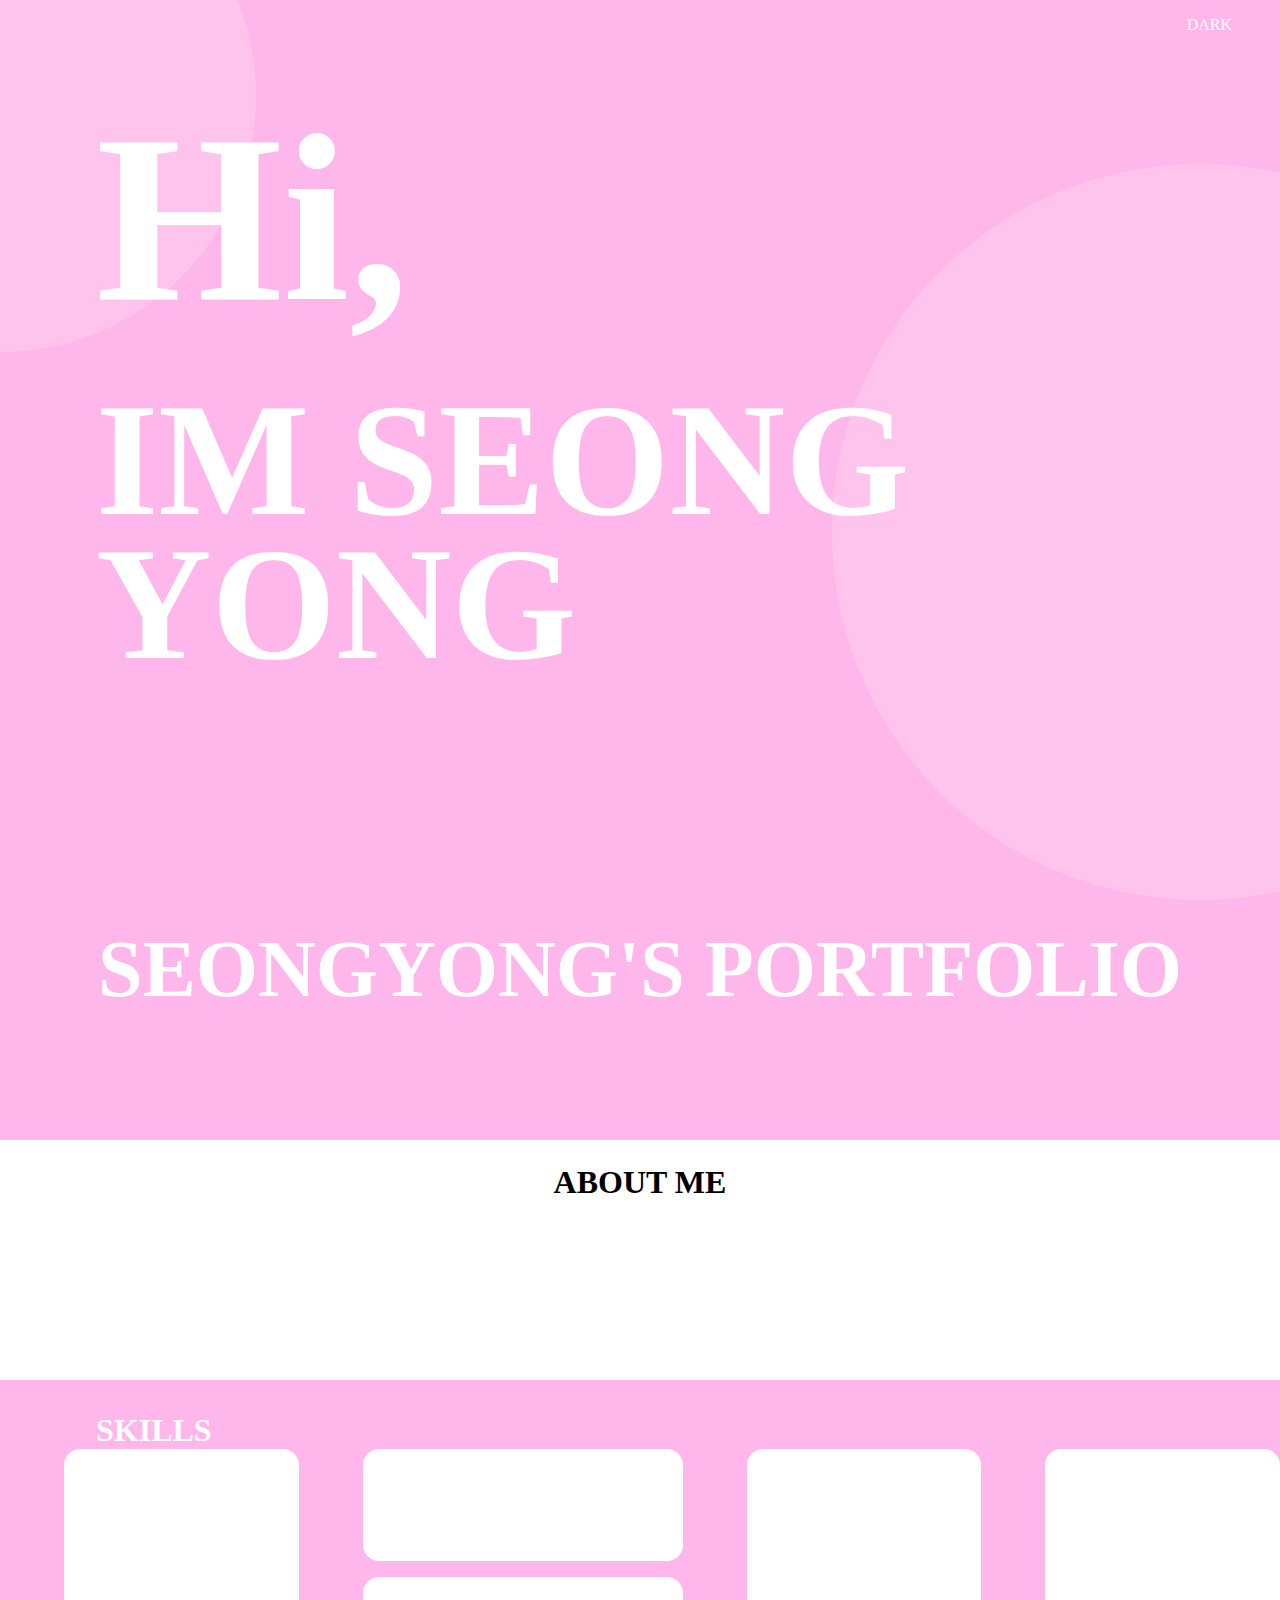
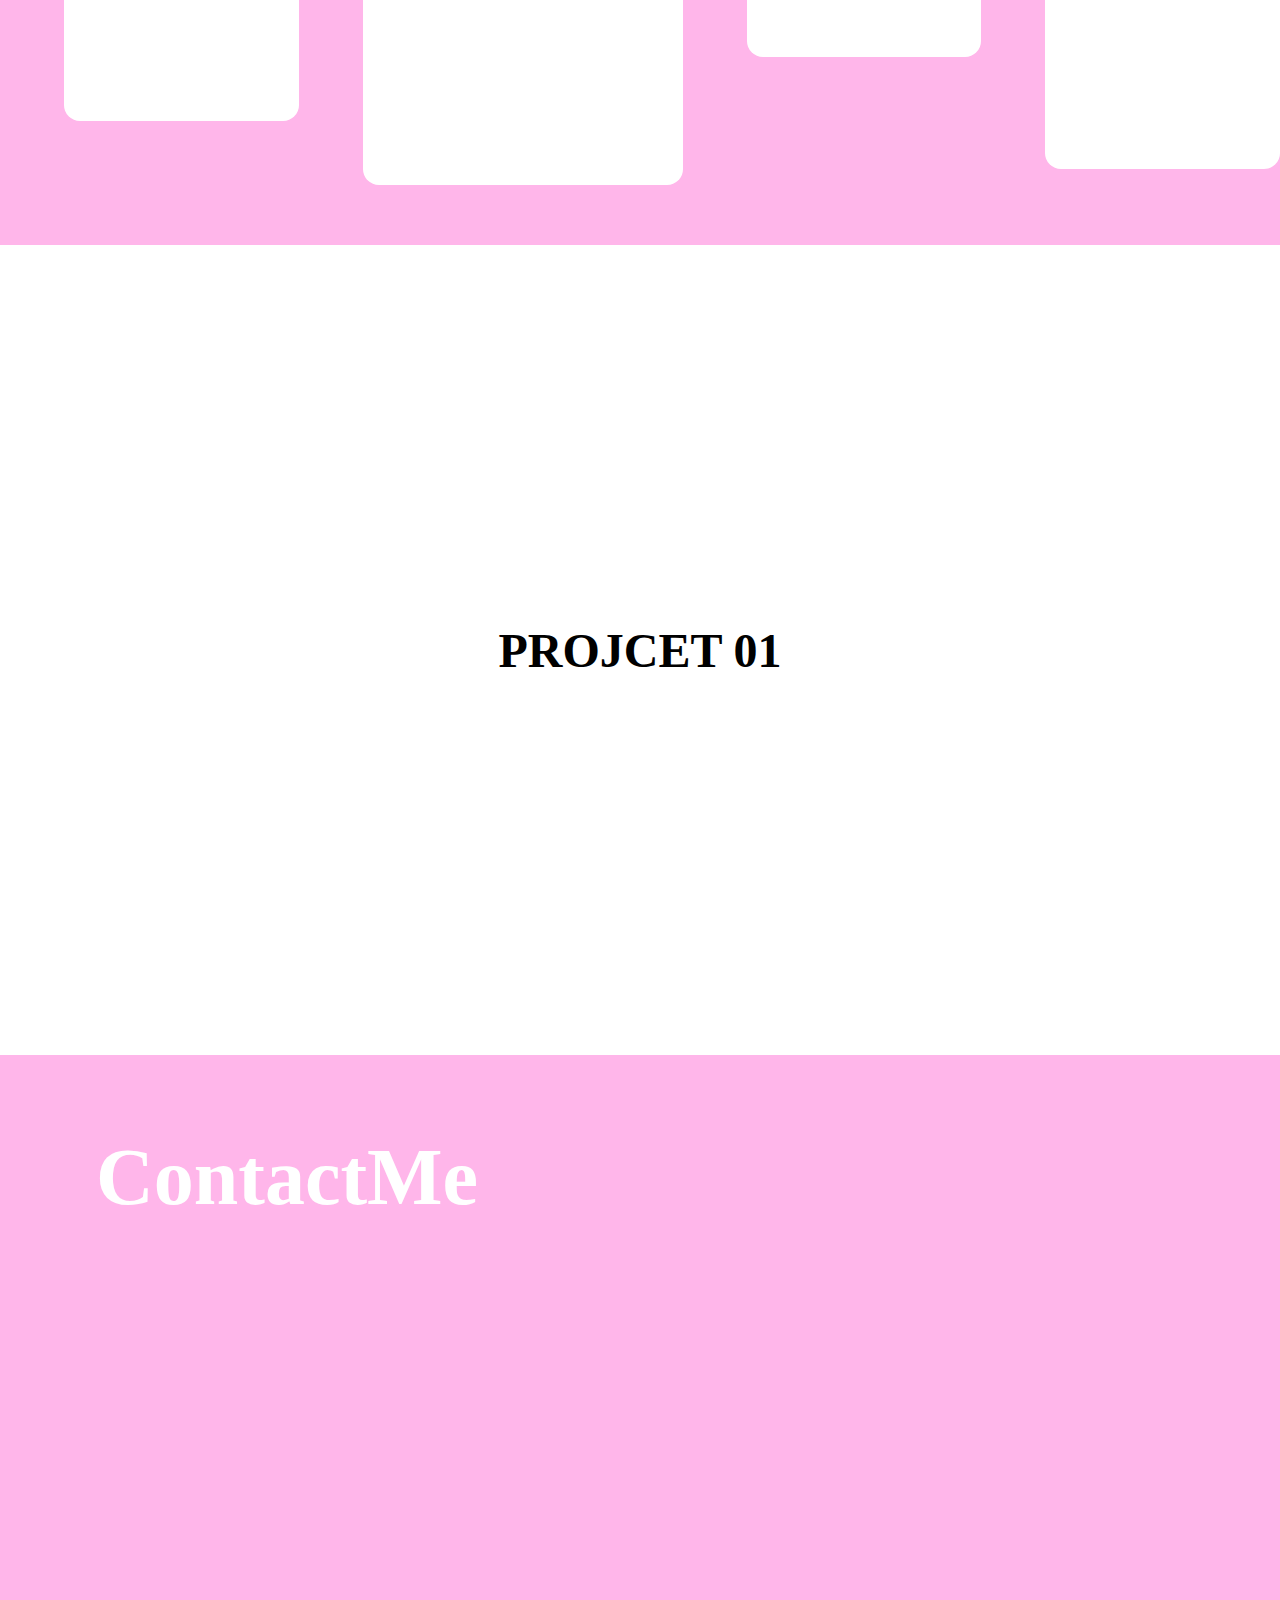
<file: index.html>
<!DOCTYPE html>
<html lang="en">
  <head>
    <meta charset="UTF-8" />
    <meta http-equiv="X-UA-Compatible" content="IE=edge" />
    <meta name="viewport" content="width=device-width, initial-scale=1.0" />
    <link rel="stylesheet" href="./css/portfolio.css" />
    <link rel="stylesheet" href="./css/common.css" />
    <title>portFolio</title>
  </head>
  <body>
    <div id="wrap">
      <div id="blurHeader"></div>
      <div class="fullScreen dark01">
        <header><span id="DarkModeButton">DARK</span></header>
        <div id="smallCircle"></div>
        <div class="BigFont15 whiteFont bold subject">Hi,</div>
        <div class="BigFont10 whiteFont bold line80 subject">
          IM SEONG<br />YONG
        </div>
        <div id="bigCircle"></div>
      </div>
      <div class="fullScreen dark02">
        <div
          class="whiteFont SmallFont whideWhiteBox bold centerTextBox10 dark02"
        >
          SEONGYONG'S PORTFOLIO
        </div>
        <div>
          <p class="msSmallFont bold centerTextBox10 whiteBackground dark01">
            ABOUT ME
          </p>
        </div>
        <div>
          <p class="msSmallFont whiteFont bold subject">SKILLS</p>
          <div class="fullflex">
            <div class="whiteBoxWidth whiteBigBox"></div>
            <div>
              <div class="whiteBoxWidth whiteSmallBox"></div>
              <div class="whiteBoxWidth whiteMediumBox"></div>
            </div>
            <div class="whiteBoxWidth whiteMediumBox"></div>
            <div class="whiteBoxWidth whiteMaxBigBox"></div>
          </div>
        </div>
      </div>
      <div class="fullScreen fullFlexAlign dark01">
        <div id="projectBox" class="fullflex flexCenter dark02">PROJCET 01</div>
      </div>
      <div class="fullScreen dark01">
        <div class="whiteFont SmallFont bold subject contactMe">ContactMe</div>
        <div class="footer dark02"></div>
      </div>
    </div>
    <script src="js/portfolio.js"></script>
  </body>
</html>
</file>
<file: css/portfolio.css>
* {
  margin: 0;
  padding: 0;
  box-sizing: border-box;
}

body {
  overflow-x: hidden;
}

body::-webkit-scrollbar {
  display: none;
}

#wrap {
  width: 100%;
  height: 100vh;
}

header {
  width: 100%;
  height: 3rem;
  text-align: right;
  padding-top: 1rem;
  padding-right: 3rem;
  color: #fff;
}

header > span {
  cursor: pointer;
}

.fullScreen {
  scroll-snap-align: center;
  min-width: 100%;
  height: 100vh;
  background-color: #ffb6ea;
}

#smallCircle {
  position: absolute;
  width: 32rem;
  height: 32rem;
  top: -10rem;
  left: -16rem;
  background-color: #fff;
  opacity: 0.2;
  border-radius: 50%;
}

#bigCircle {
  position: absolute;
  width: 46rem;
  height: 46rem;
  bottom: 0;
  right: -18rem;
  background-color: #fff;
  opacity: 0.2;
  border-radius: 50%;
}

.fullflex {
  display: flex;
  justify-content: center;
  align-items: flex-start;
}

.fullFlexAlign {
  display: flex;
  align-items: center;
}

.flexCenter {
  justify-content: center;
  align-items: center;
}

.fullflex > div {
  margin-left: 4rem;
}

.fullflex > div > div {
  margin-bottom: 1rem;
}

#porjectBox {
  width: 100%;
  height: 90vh;
  background-color: #fff;
}

#blurHeader {
  z-index: 100;
  width: 100%;
  height: 3rem;
  background-color: #fff;
  opacity: 0.4;
  position: fixed;
  display: none;
}

#projectBox {
  width: 100%;
  height: 90vh;
  background-color: #fff;
  font-size: 3rem;
  font-weight: bold;
}

.contactMe {
  height: 70%;
}

.footer {
  height: 30%;
  background-color: #fff;
}

.dark {
  background-color: #000;
}

.dark2 {
  background-color: #2f2f2f;
}
</file>
<file: css/common.css>
.bold {
  font-weight: 700;
}

.whiteFont {
  color: #fff;
}

.whiteBackground {
  background-color: #fff;
}

.msSmallFont {
  font-size: 2rem;
}

.SmallFont {
  font-size: 5rem;
}

.MideumFont {
  font-size: 7rem;
}

.BigFont8 {
  font-size: 8rem;
}

.BigFont10 {
  font-size: 10rem;
}

.BigFont15 {
  font-size: 15rem;
}

.line80 {
  line-height: 90%;
}

.whiteBoxWidth {
  width: 20rem;
  background-color: #fff;
  border-radius: 1rem;
}

.whiteSmallBox {
  height: 7rem;
}

.whiteMediumBox {
  height: 13rem;
}

.whiteBigBox {
  height: 17rem;
}

.whiteMaxBigBox {
  height: 20rem;
}

.centerTextBox10 {
  padding-top: 1.5rem;
  width: 100%;
  height: 15rem;
  text-align: center;
}

.subject {
  padding-top: 2rem;
  padding-left: 6rem;
}
</file>
